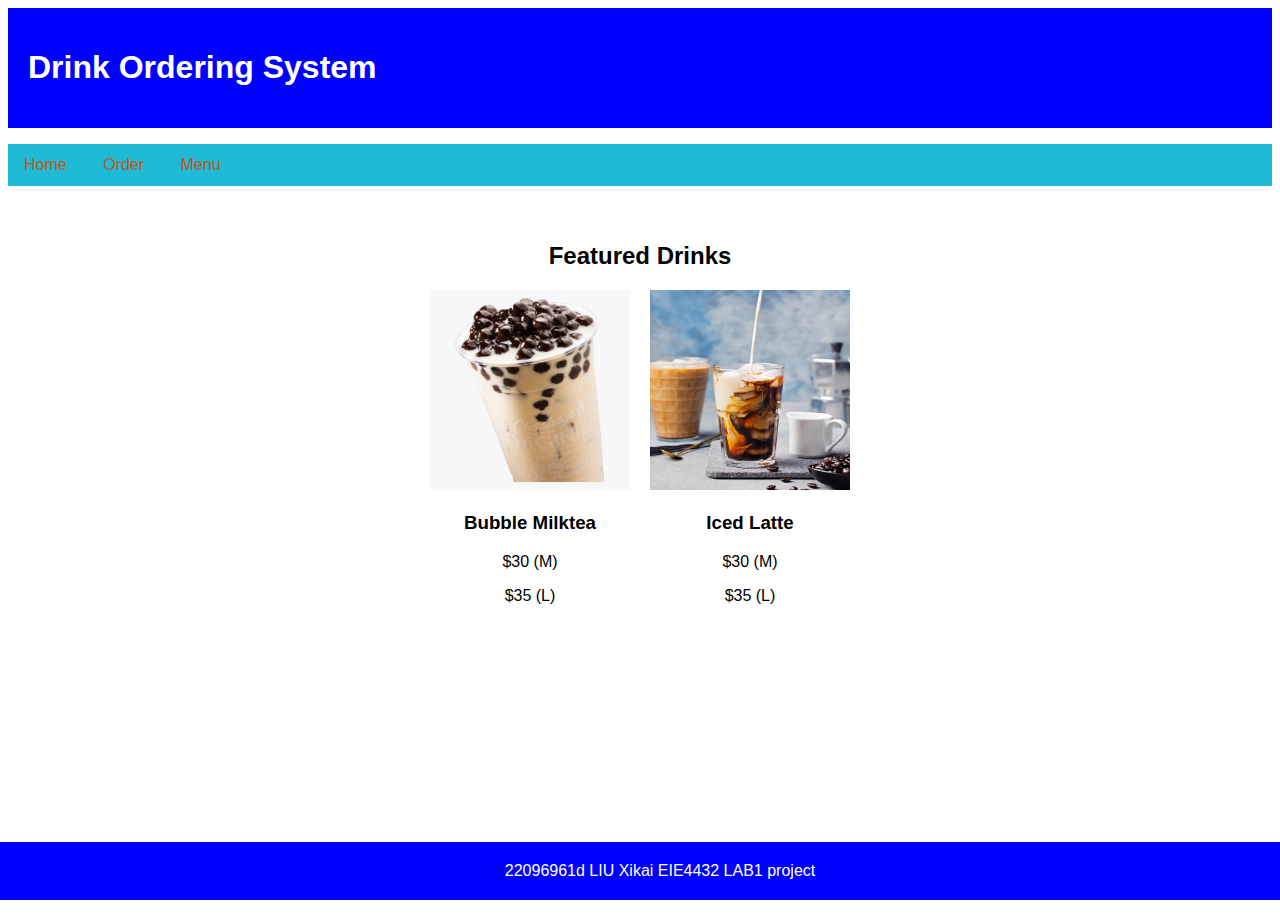
<file: index.html>
<!DOCTYPE html>
<html>
    <head>
        <title>22096961d_Drink Ordering System</title>
        <meta charset="utf-8">
        <meta name="viewport" content="width=device-width">
        <link rel="stylesheet" href="styles/main.css">
        
        
    </head>

    <body>
        <header><h1>Drink Ordering System</h1></header>
        <nav>
            <ul>
                <li>
                    <a href="#">Home</a>
                </li>

        

            <li>
                <a herf="#">Order</a>
            </li>

            <li>
                <a herf="#">Menu</a>
            </li>

        </ul>
        </nav>

        <main>
            <section class="section-header">
                <h2>Featured Drinks</h2></section>
                <div class="featured-drinks">
                    <div class="featured-drink">
                        <div class="drink-container">
                            <div class="drink">
                                <img src="bubble-milktea.png" alt="Bubble Milktea">
                        <h3>Bubble Milktea</h3>
                        <p>$30 (M)</p>
                        <p>$35 (L)</p>
                    </div>
                    <div class="drink">
                        <img src="iced-latte.jpg" alt="Iced Latte">
                        <h3>Iced Latte</h3>
                        <p>$30 (M)</p>
                        <p>$35 (L)</p>
                            </div>
                        </div>
        
                        
                        
                        
        
                        
        
        
                    </div>
                </div>
            
            
            
        

        </main>


    </body>
    <footer>
        22096961d LIU Xikai EIE4432 LAB1 project
    </footer>
</html>
</file>
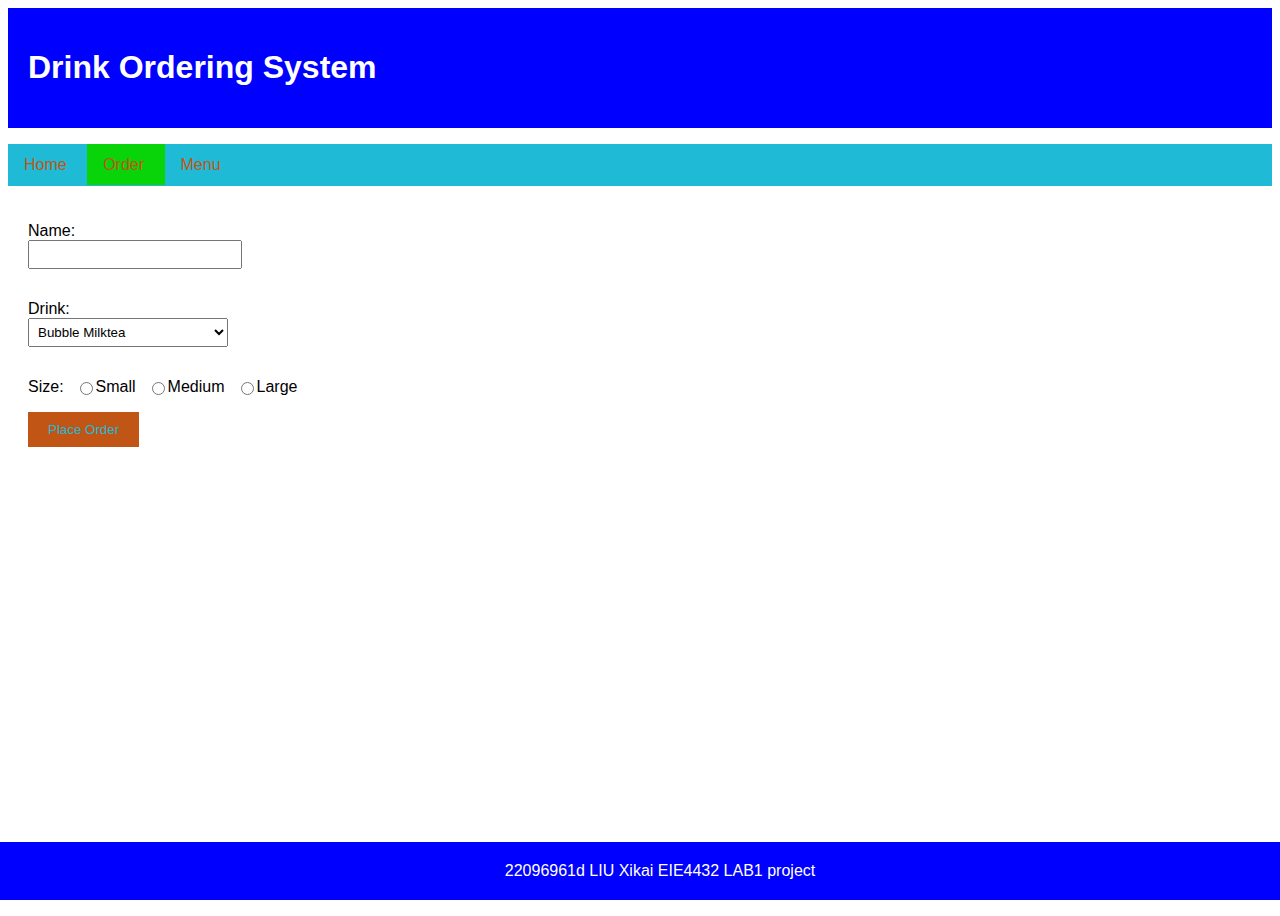
<file: order.html>
<!DOCTYPE html>
<html>
    <head>
        <title>22096961d_Drink Ordering Form</title>
        <meta charset="utf-8">
        <meta name="viewport" content="width=device-width">
        <link rel="stylesheet" href="styles/order.css">
        
    </head>

    <body>
        <header><h1>Drink Ordering System</h1></header>
        <nav>
            <ul>
                <li>
                    <a href="#">Home</a>
                </li>

        

            <li  class="currentPage">
                <a herf="#">Order</a>
            </li>

            <li>
                <a herf="#">Menu</a>
            </li>

        </ul>
        </nav>

        <main>
            <form action="#" method="POST">
                <div class="name-input">
                    <label for="name">Name:</label>
                    <input type="text" id="name" name="name" required>

                </div>
                <div class="drink-select">
                    <label for="drink">Drink:</label>
                    <select id="drink" name="drink" required>
                        <option value="bubble-milktea">Bubble Milktea</option>
                        <option value="iced-latte">Iced Latte</option>
                        <option value="pineapple-juice">Pineapple Juice</option>
                    </select>
                </div>
                <div class="size-select">
                    <label for="size">Size:</label>
                    <br>
                    <input type="radio" id="small" name="size" value="small">
                    <label for="small">Small</label>
                    <br>
                    <input type="radio" id="medium" name="size" value="medium">
                    <label for="medium">Medium</label>
                    <br>
                    <input type="radio" id="large" name="size" value="large">
                    <label for="large">Large</label>
                </div>
                <div class="submission">
                    <input type="submit" value="Place Order">
                    
                </div>
                
            </form>

            

            
            
            
        

        </main>

        


    </body>
    <footer>
        22096961d LIU Xikai EIE4432 LAB1 project
    </footer>
</html>
</file>
<file: styles/main.css>
body { 
    font-family: Arial, sans-serif;
    display: flex;
    flex-direction: column;
    min-height: 100vh;
}
header {
  background-color: #0000FF;
  color:white;
  padding: 20px;
}
nav ul{
    list-style-type: none;
    padding-top: 12px;
    padding-bottom: 12px;
    padding-left:0px;
    padding-right:0px;
    background-color:#1fbbd6;
}
nav ul li{
    display:inline;
    padding-top: 12px;
    padding-bottom: 12px;
    padding-left:16px;
    padding-right:16px;
}
nav ul li a{
    text-decoration: none;
    color:#c05516
}
nav ul li:hover {
    background-color: #1c4296;
}

li.currentPage {
    background-color: #09d409;
}
main {
    flex:1;
    padding:20px;

}
.section-header {
    text-align:center;
}

.featured-drinks {
    display:flex;
    justify-content: center;

}
.drink-container {
    display:flex;
}

.drink {
    display:inline-block;
    margin-top:0px;
    margin-bottom:0px;
    margin-left:10px;
    margin-right:10px;
    text-align:center;
}

.drink img {
    width:200px;
    height:200px;
}

footer {
    background-color: #0000FF;
    color:white;
    padding: 20px;
    text-align:center;
    position:fixed;
    bottom:0;
    left:0;
    width:100%;

}
</file>
<file: styles/order.css>
body { 
    font-family: Arial, sans-serif;
    display: flex;
    flex-direction: column;
    min-height: 100vh;
}
header {
  background-color: #0000FF;
  color:white;
  padding: 20px;
}
nav ul{
    list-style-type: none;
    padding-top: 12px;
    padding-bottom: 12px;
    padding-left:0px;
    padding-right:0px;
    background-color:#1fbbd6;
}
nav ul li{
    display:inline;
    padding-top: 12px;
    padding-bottom: 12px;
    padding-left:16px;
    padding-right:16px;
}
nav ul li a{
    text-decoration: none;
    color:#c05516
}
nav ul li:hover {
    background-color: #1c4296;
}

li.currentPage {
    background-color: #09d409;
}
main {
    flex:1;
    padding:20px;

}
footer {
    background-color: #0000FF;
    color:white;
    padding: 20px;
    text-align:center;
    position:fixed;
    bottom:0;
    left:0;
    width:100%;

}
form {
    margin-bottom:20px;
    display:flex;
    flex-direction:column;
    gap:16px;
}
.size-select{
    display:flex;
    
}
label{
    display:block;
}
input[type="text"], select {
    width:200px;
    padding:5px;
    margin-bottom:15px;
}
input[type="radio"] {
    margin-left:16px;
}
input[type="submit"] {
    background-color:#c05516;
    color:#1fbbd6;
    padding: 10px 20px;
    border:none;
    cursor:pointer;
}
</file>
